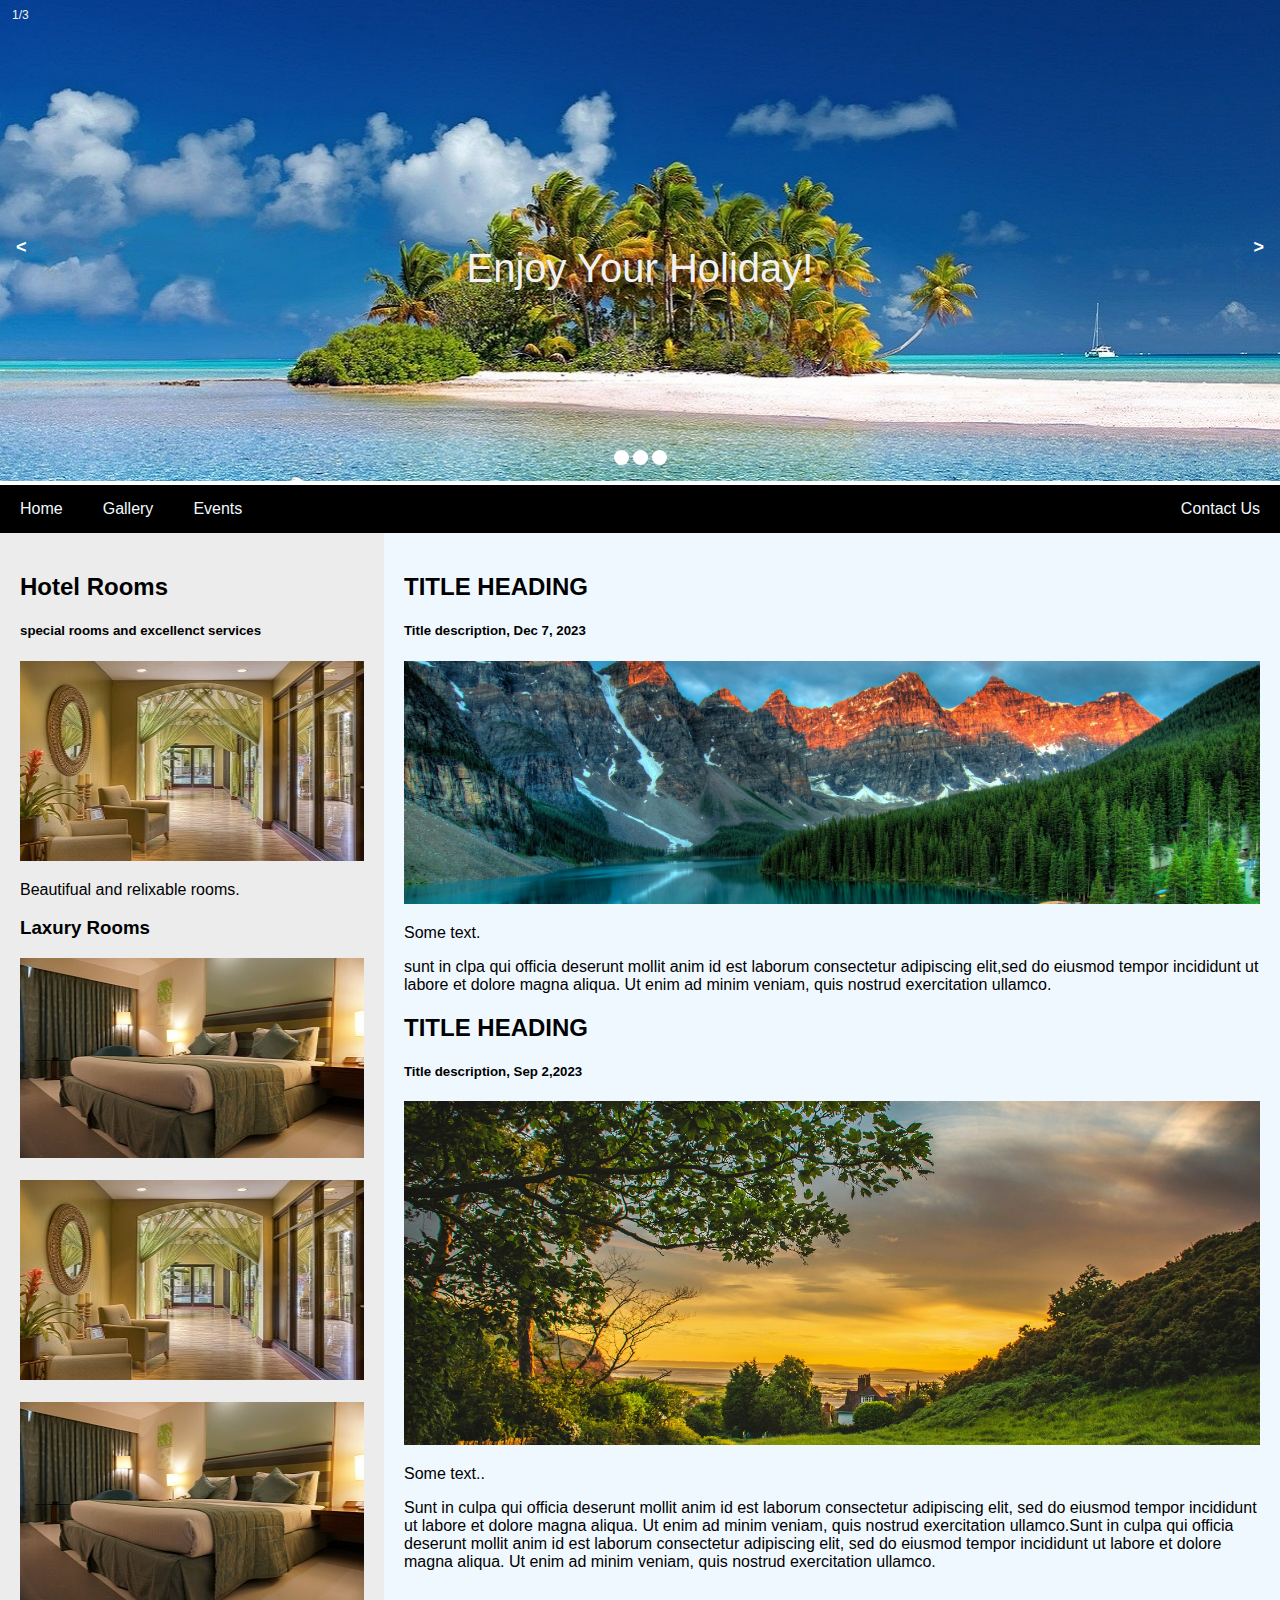
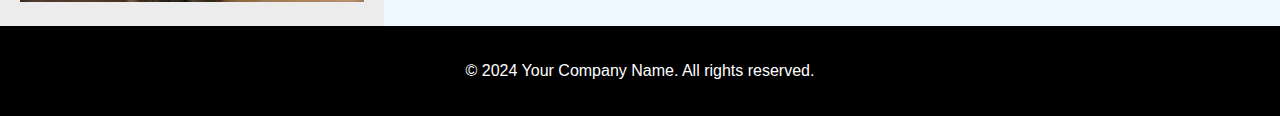
<file: index.html>
<!DOCTYPE html>
<html>
    <head>
        <meta charset="UTF-8">
        <meta name="viewport" content="width=device-width,initial-scale=1">
        <link rel="stylesheet" type="text/css" href="style.css">
        <title>title</title>
    </head>
    <body>
        <body>
           <div id="slidecontainer">
                <div class="slide fade">
                    <div class="number">1/3</div>
                    <img src="img/img1.jpg" width="100%">
                    <div class="text">Enjoy Your Holiday!</div>
                </div>
                <div class="slide fade">
                    <div class="number">2/3</div>
                    <img src="img/img2.jpg" width="100%">
                    <div class="text">Enjoy Your Holiday!</div>
                </div>
                <div class="slide fade">
                    <div class="number">3/3</div>
                    <img src="img/img3.jpg" width="100%">
                    <div class="text">Enjoy Your Holiday!</div>
                </div>
                <div id="prev">
                    <a onclick="plusSlides(1)"><</a>
                   
                </div>
                <div id="next">
                    <a onclick="plusSlides(-1)">></a>
                </div>
                <div id="dots" sytle="text-align:center;">
                    <span class="dot" onclick="currentSlide(1)"></span>
                    <span class="dot" onclick="currentSlide(2)"></span>
                    <span class="dot" onclick="currentSlide(3)"></span>

                </div>
           </div>
           
           <div id="navbar">
                    <a href="index.html">Home</a>
                    <a href="gallery.html">Gallery</a>
                    <a href="events.html">Events</a>
                    <a id="right" href="contact.html">Contact Us</a>
           </div>
           <div id="row">
                <div id="side">
                    <h2>Hotel Rooms</h2>
                    <h5>special rooms and excellenct services</h5>
                    <div class="sidebox">
                        <img src="img/room1.jpg" width="100%" height="200px">
                    </div>
                    <p>Beautifual and relixable rooms.</p>
                    <h3>Laxury Rooms</h3>
                    
                    <div class="sideboxx">
                        <img src="img/room2.jpg" width="100%" height="200px">
                    </div><br/>
                    <div class="sideboxx">
                        <img src="img/room1.jpg" width="100%" height="200px">
                    </div><br/>
                    <div class="sideboxx">
                        <img src="img/room2.jpg" width="100%" height="200px">
                    </div>
                </div>
                <div id="main">
                    <h2>TITLE HEADING</h2>
		                 <h5>Title description, Dec 7, 2023</h5>
                    <div class="sidebox">
                      <img src="img/photo1.jpg" width="100%">
                    </div>
                    <p>Some text.</p>
                    <p>sunt in clpa qui officia deserunt mollit anim id est laborum consectetur adipiscing elit,sed do eiusmod tempor incididunt ut labore et dolore magna aliqua. Ut enim ad minim veniam, quis nostrud exercitation ullamco.
                    </p>
                    <h2>TITLE HEADING</h2>
                    <h5>Title description, Sep 2,2023</h5>
                    <div class="sidebox">
                      <img src="img/photo2.jpg" width="100%">
                    </div>
                    <p>Some text..</p>
                    <p>Sunt in culpa qui officia deserunt mollit anim id est laborum consectetur adipiscing elit, sed do eiusmod tempor incididunt ut labore et dolore magna aliqua. Ut enim ad minim veniam, quis nostrud exercitation ullamco.Sunt in culpa qui officia deserunt mollit anim id est laborum consectetur adipiscing elit, sed do eiusmod tempor incididunt ut labore et dolore magna aliqua. Ut enim ad minim veniam, quis nostrud exercitation ullamco.</p>
                </div>
           </div>
           <div id="footer"><p>© 2024 Your Company Name. All rights reserved.</p></div>
           <script>
            let slideIndex = 1;
            showSlides(slideIndex);
            
            function plusSlides(n) {
              showSlides(slideIndex += n);
            }
            
            function currentSlide(n) {
              showSlides(slideIndex = n);
            }
            
            function showSlides(n) {
              let i;
              let slides = document.getElementsByClassName("slide");
              let dots = document.getElementsByClassName("dot");
              if (n > slides.length) {slideIndex = 1}    
              if (n < 1) {slideIndex = slides.length}
              for (i = 0; i < slides.length; i++) {
                slides[i].style.display = "none";  
              }
              for (i = 0; i < dots.length; i++) {
                dots[i].className = dots[i].className.replace(" active", "");
              }
              slides[slideIndex-1].style.display = "block";  
              dots[slideIndex-1].className += " active";
            }
            </script>
            
    </body>
    <footer>

    </footer>
</html>
</file>
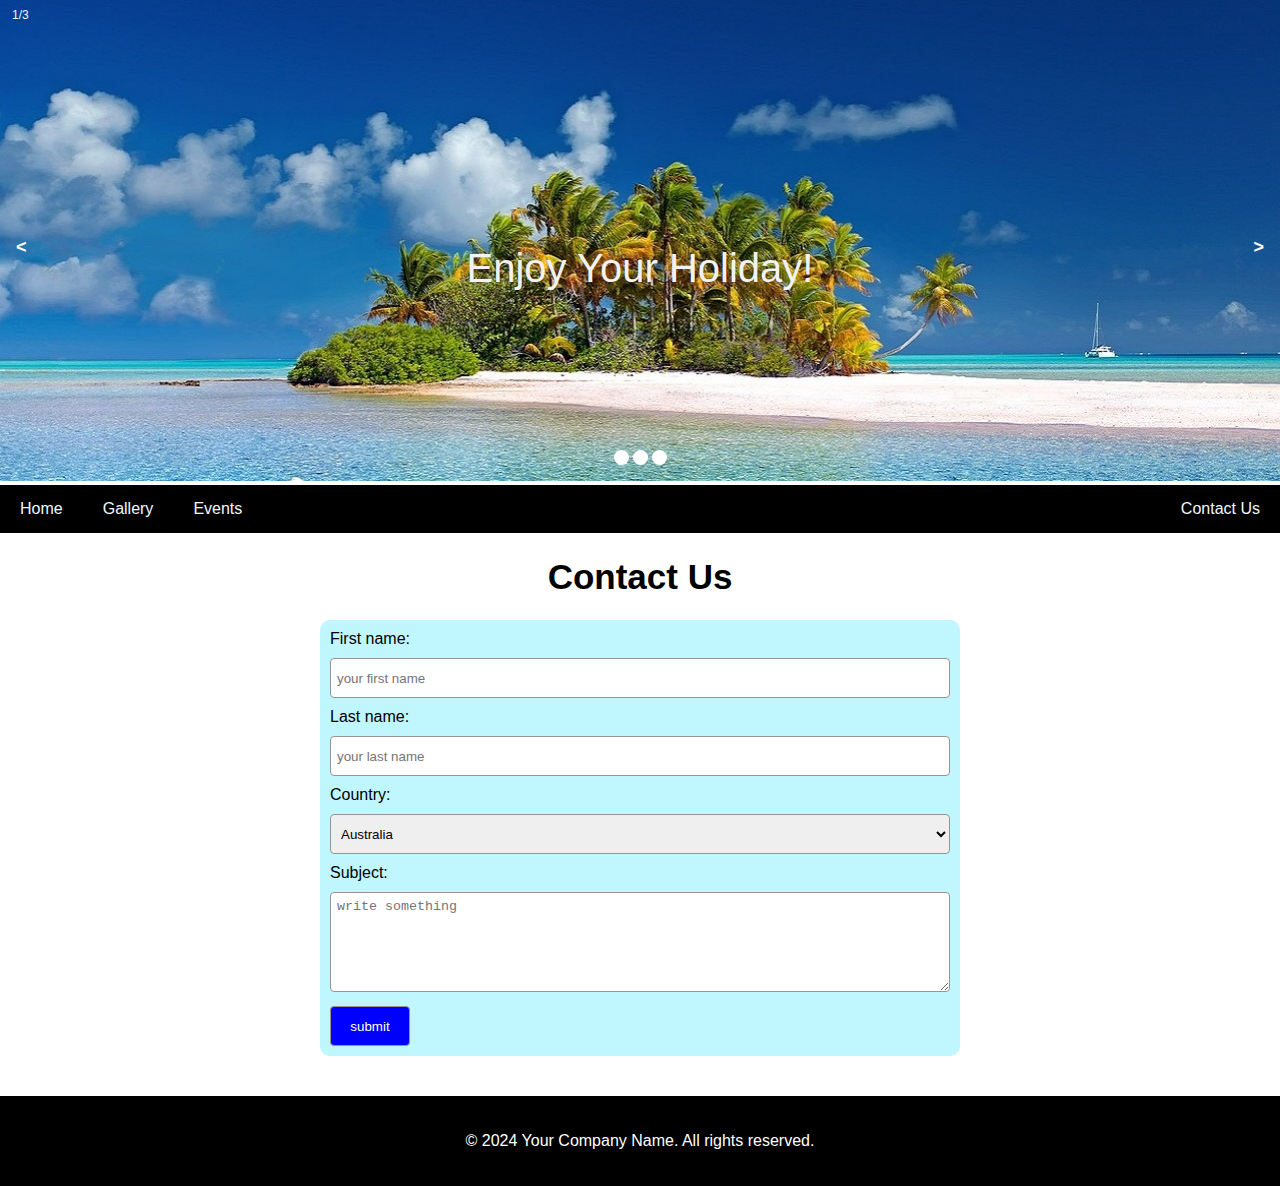
<file: contact.html>
<!DOCTYPE html>
<html>
    <head>
        <meta charset="UTF-8">
        <meta name="viewport" content="width=device-width,initial-scale=1">
        <link rel="stylesheet" type="text/css" href="style.css">
        <title>title</title>
    </head>
    <body>
        <body>
           <div id="slidecontainer">
                <div class="slide fade">
                    <div class="number">1/3</div>
                    <img src="img/img1.jpg" width="100%">
                    <div class="text">Enjoy Your Holiday!</div>
                </div>
                <div class="slide fade">
                    <div class="number">2/3</div>
                    <img src="img/img2.jpg" width="100%">
                    <div class="text">Enjoy Your Holiday!</div>
                </div>
                <div class="slide fade">
                    <div class="number">3/3</div>
                    <img src="img/img3.jpg" width="100%">
                    <div class="text">Enjoy Your Holiday!</div>
                </div>
                <div id="prev">
                    <a onclick="plusSlides(1)"><</a>
                   
                </div>
                <div id="next">
                    <a onclick="plusSlides(-1)">></a>
                </div>
                <div id="dots" sytle="text-align:center;">
                    <span class="dot" onclick="currentSlide(1)"></span>
                    <span class="dot" onclick="currentSlide(2)"></span>
                    <span class="dot" onclick="currentSlide(3)"></span>

                </div>
           </div>
           
           <div id="navbar">
                    <a href="index.html">Home</a>
                    <a href="gallery.html">Gallery</a>
                    <a href="events.html">Events</a>
                    <a id="right" href="contact.html">Contact Us</a>
           </div>
           <!--Contact Main Content-->
           <h1 style="text-align:center" class="heading">Contact Us</h1>
           <div id="form-container">
            <form>
            <label for="nname">First name:</label><br>
            <input type="text" id="nname"placeholder="your first name"><br>
            <label for="namee">Last name:</label><br>
            <input type="text" id="namee" placeholder="your last name"><br>
            <label for="country">Country:</label><br>
            <select id="country">
              <option>Australia</option>
              <option>Canada</option>
              <option>USA</option>
            </select><br>
            <label for="subject">Subject:</label><br>
            <textarea id="subject" placeholder="write something"></textarea><br/>
            <input type="submit" value="submit">
          </form>
           </div>




           <div id="footer"><p>© 2024 Your Company Name. All rights reserved.</p></div>
           <script>
            let slideIndex = 1;
            showSlides(slideIndex);
            
            function plusSlides(n) {
              showSlides(slideIndex += n);
            }
            
            function currentSlide(n) {
              showSlides(slideIndex = n);
            }
            
            function showSlides(n) {
              let i;
              let slides = document.getElementsByClassName("slide");
              let dots = document.getElementsByClassName("dot");
              if (n > slides.length) {slideIndex = 1}    
              if (n < 1) {slideIndex = slides.length}
              for (i = 0; i < slides.length; i++) {
                slides[i].style.display = "none";  
              }
              for (i = 0; i < dots.length; i++) {
                dots[i].className = dots[i].className.replace(" active", "");
              }
              slides[slideIndex-1].style.display = "block";  
              dots[slideIndex-1].className += " active";
            }
            </script>
            
    </body>
    <footer>

    </footer>
</html>
</file>
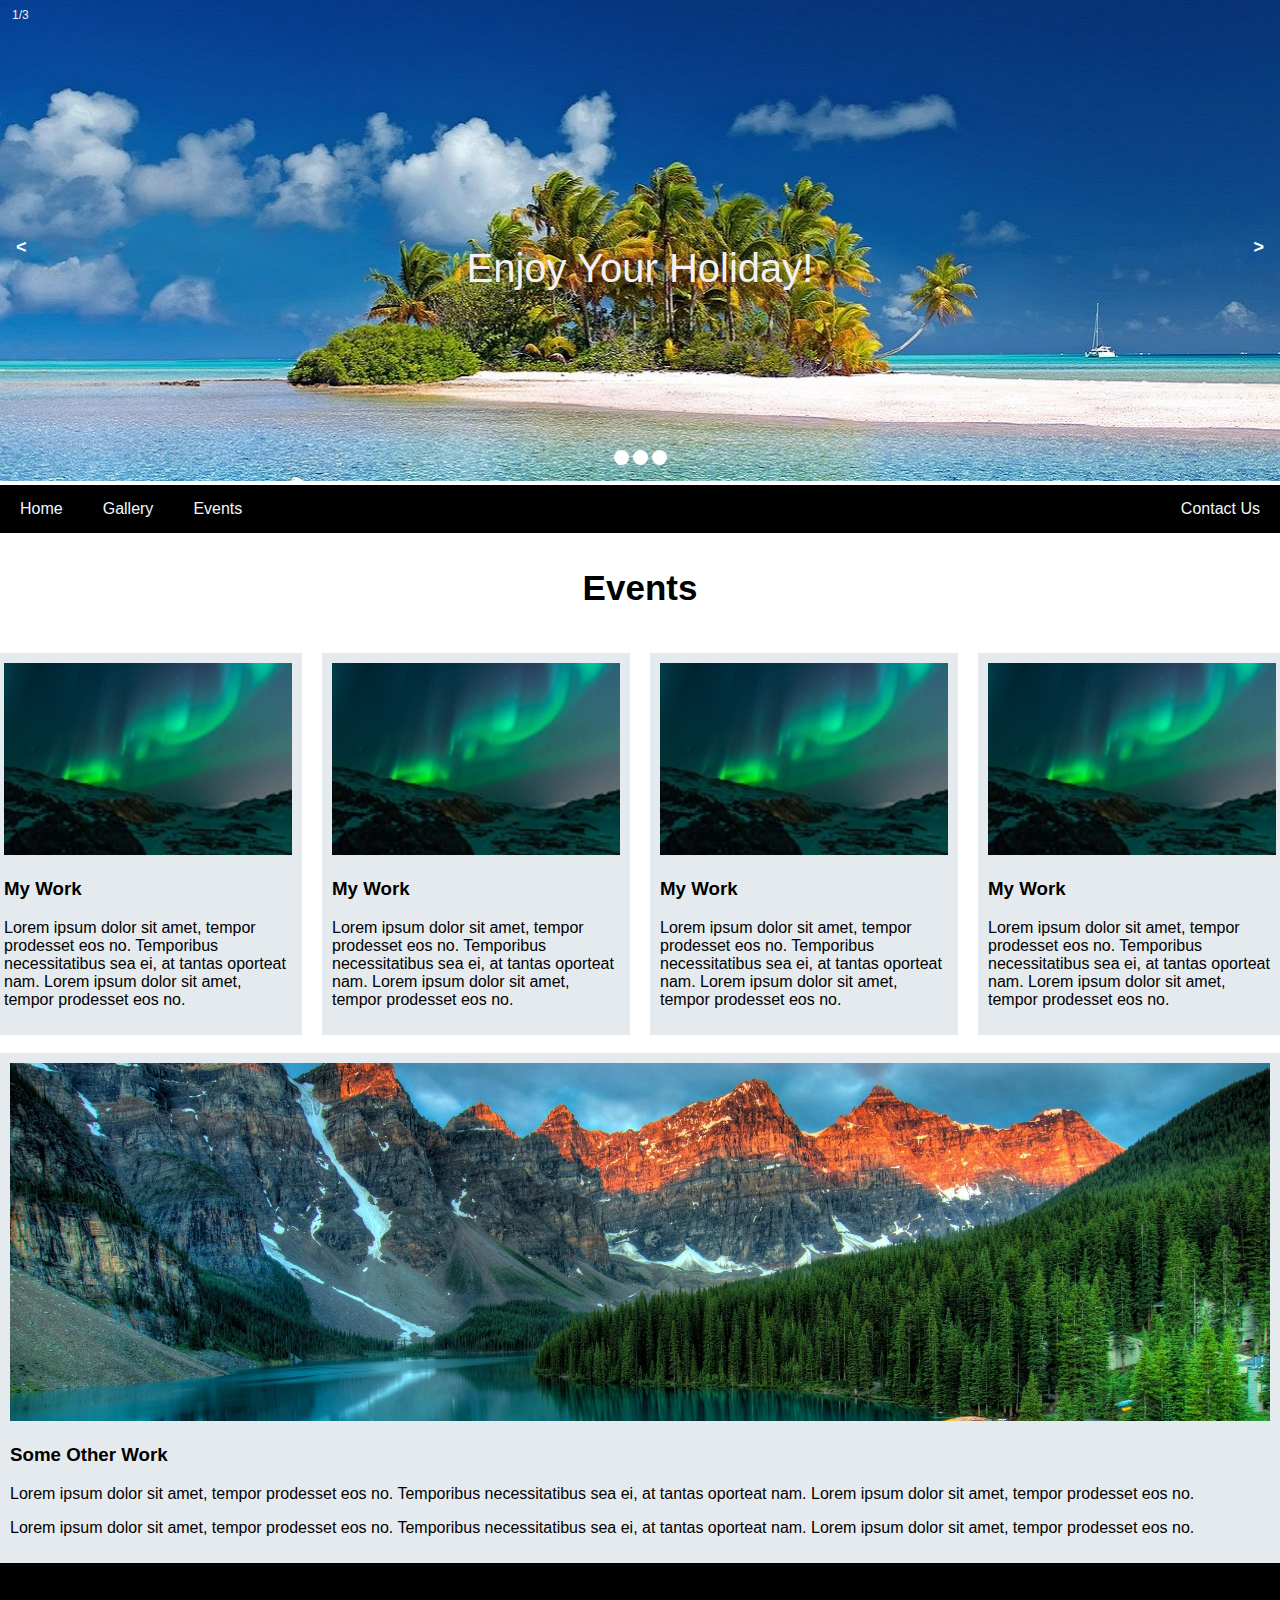
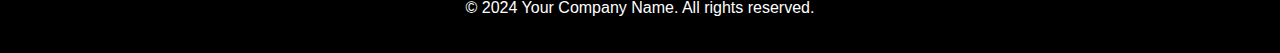
<file: events.html>
<!DOCTYPE html>
<html>
    <head>
        <meta charset="UTF-8">
        <meta name="viewport" content="width=device-width,initial-scale=1">
        <link rel="stylesheet" type="text/css" href="style.css">
        <title>title</title>
    </head>
    <body>
        <body>
           <div id="slidecontainer">
                <div class="slide fade">
                    <div class="number">1/3</div>
                    <img src="img/img1.jpg" width="100%">
                    <div class="text">Enjoy Your Holiday!</div>
                </div>
                <div class="slide fade">
                    <div class="number">2/3</div>
                    <img src="img/img2.jpg" width="100%">
                    <div class="text">Enjoy Your Holiday!</div>
                </div>
                <div class="slide fade">
                    <div class="number">3/3</div>
                    <img src="img/img3.jpg" width="100%">
                    <div class="text">Enjoy Your Holiday!</div>
                </div>
                <div id="prev">
                    <a onclick="plusSlides(1)"><</a>
                   
                </div>
                <div id="next">
                    <a onclick="plusSlides(-1)">></a>
                </div>
                <div id="dots" sytle="text-align:center;">
                    <span class="dot" onclick="currentSlide(1)"></span>
                    <span class="dot" onclick="currentSlide(2)"></span>
                    <span class="dot" onclick="currentSlide(3)"></span>

                </div>
           </div>
           
           <div id="navbar">
                    <a href="index.html">Home</a>
                    <a href="gallery.html">Gallery</a>
                    <a href="events.html">Events</a>
                    <a id="right" href="contact.html">Contact Us</a>
           </div>
           <!--Event Main Content-->
           <h3 style="text-align:center;" class="heading">Events</h3>
           <div class="row-1">
            <div class="column">
              <div class="events">
                <img src="img/imgg1.jpg" width="100%">
                <h3>My Work</h3>
                <p>Lorem ipsum dolor sit amet, tempor prodesset eos no. Temporibus necessitatibus sea ei, at tantas oporteat nam. Lorem ipsum dolor sit amet, tempor prodesset eos no.</p>
              </div>
            </div>
            <div class="column">
              <div class="events">
                <img src="img/imgg1.jpg" width="100%">
                <h3>My Work</h3>
                <p>Lorem ipsum dolor sit amet, tempor prodesset eos no. Temporibus necessitatibus sea ei, at tantas oporteat nam. Lorem ipsum dolor sit amet, tempor prodesset eos no.</p>
              </div>
            </div>
            <div class="column">
              <div class="events">
                <img src="img/imgg1.jpg" width="100%">
                <h3>My Work</h3>
                <p>Lorem ipsum dolor sit amet, tempor prodesset eos no. Temporibus necessitatibus sea ei, at tantas oporteat nam. Lorem ipsum dolor sit amet, tempor prodesset eos no.</p>
              </div>
            </div>
            <div class="column">
              <div class="events">
                <img src="img/imgg1.jpg" width="100%">
                <h3>My Work</h3>
                <p>Lorem ipsum dolor sit amet, tempor prodesset eos no. Temporibus necessitatibus sea ei, at tantas oporteat nam. Lorem ipsum dolor sit amet, tempor prodesset eos no.</p>
              </div>
            </div>
           </div>
           <div class="events">
            <img src="img/photo1.jpg" width="100%">
            <h3>Some Other Work</h3>
            <p>Lorem ipsum dolor sit amet, tempor prodesset eos no. Temporibus necessitatibus sea ei, at tantas oporteat nam. Lorem ipsum dolor sit amet, tempor prodesset eos no.</p>
            <p>Lorem ipsum dolor sit amet, tempor prodesset eos no. Temporibus necessitatibus sea ei, at tantas oporteat nam. Lorem ipsum dolor sit amet, tempor prodesset eos no.</p>
           </div>
          
           <!--Event Main Content-->
           <div id="footer"><p>© 2024 Your Company Name. All rights reserved.</p></div>
           <script>
            let slideIndex = 1;
            showSlides(slideIndex);
            
            function plusSlides(n) {
              showSlides(slideIndex += n);
            }
            
            function currentSlide(n) {
              showSlides(slideIndex = n);
            }
            
            function showSlides(n) {
              let i;
              let slides = document.getElementsByClassName("slide");
              let dots = document.getElementsByClassName("dot");
              if (n > slides.length) {slideIndex = 1}    
              if (n < 1) {slideIndex = slides.length}
              for (i = 0; i < slides.length; i++) {
                slides[i].style.display = "none";  
              }
              for (i = 0; i < dots.length; i++) {
                dots[i].className = dots[i].className.replace(" active", "");
              }
              slides[slideIndex-1].style.display = "block";  
              dots[slideIndex-1].className += " active";
            }
            </script>
            
    </body>
    <footer>

    </footer>
</html>
</file>
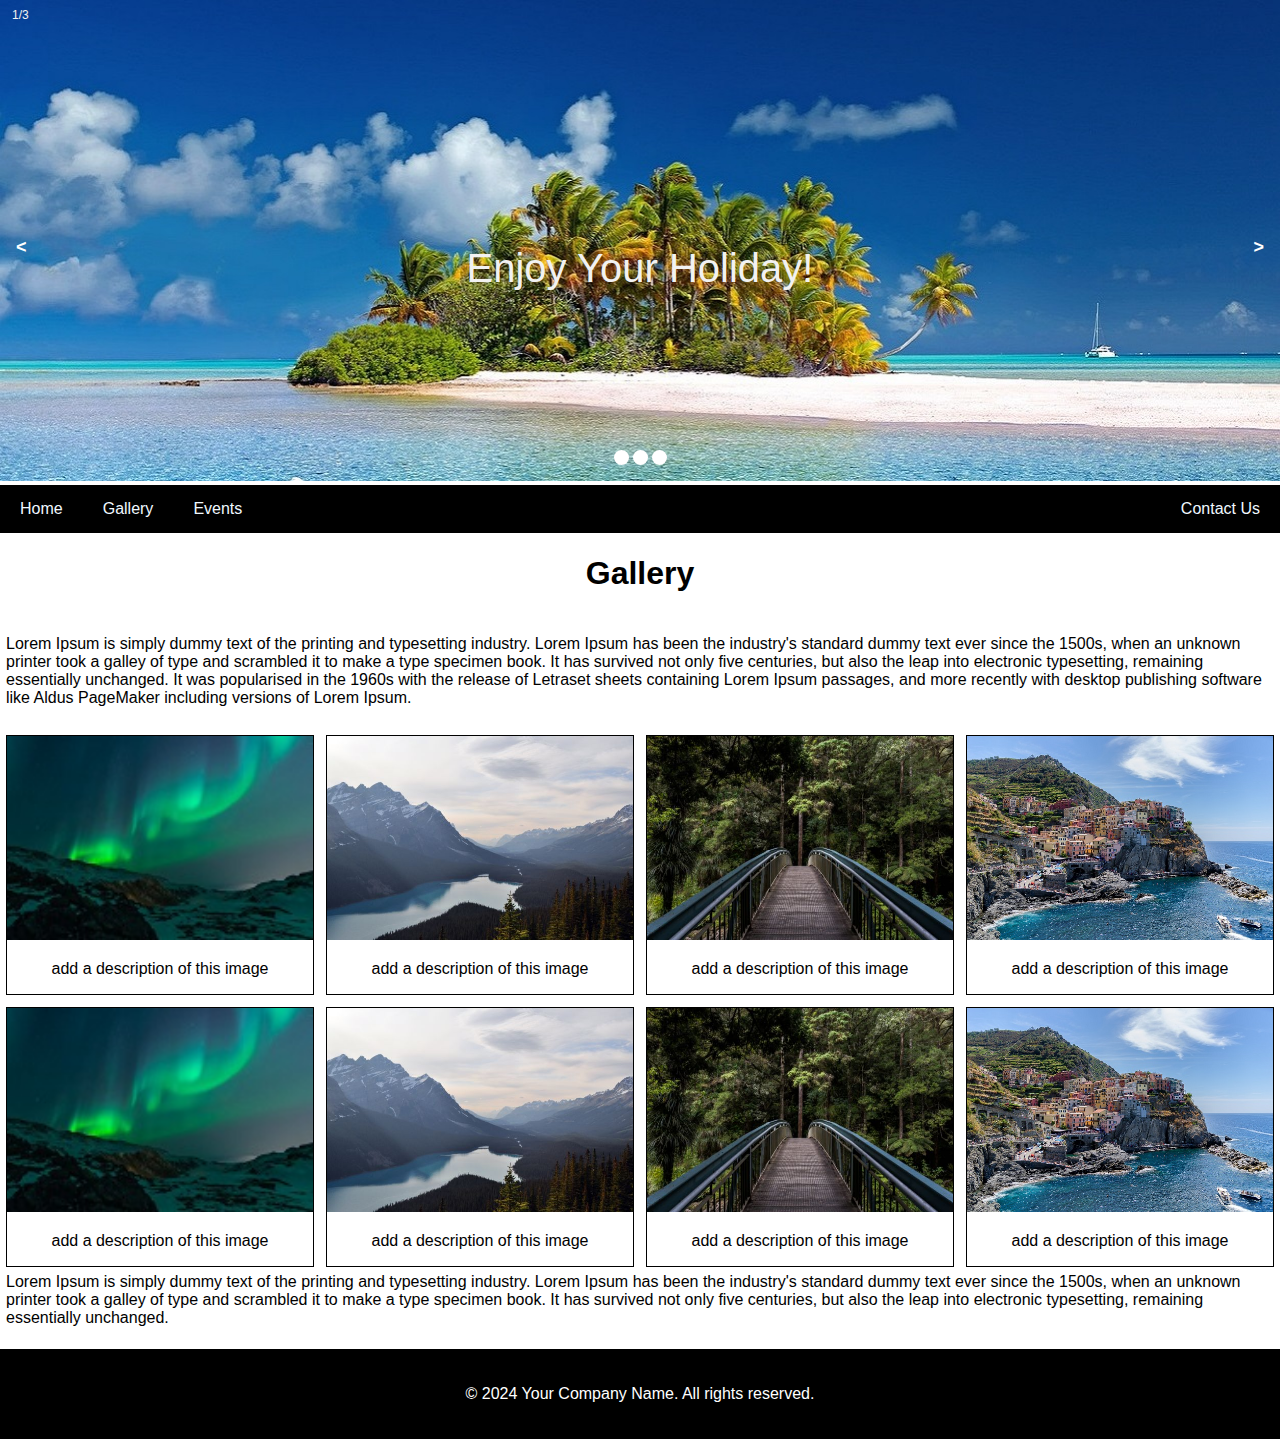
<file: gallery.html>
<!DOCTYPE html>
<html>
    <head>
        <meta charset="UTF-8">
        <meta name="viewport" content="width=device-width,initial-scale=1">
        <link rel="stylesheet" type="text/css" href="style.css">
        <title>title</title>
    </head>
    <body>
        <body>
           <div id="slidecontainer">
                <div class="slide fade">
                    <div class="number">1/3</div>
                    <img src="img/img1.jpg" width="100%">
                    <div class="text">Enjoy Your Holiday!</div>
                </div>
                <div class="slide fade">
                    <div class="number">2/3</div>
                    <img src="img/img2.jpg" width="100%">
                    <div class="text">Enjoy Your Holiday!</div>
                </div>
                <div class="slide fade">
                    <div class="number">3/3</div>
                    <img src="img/img3.jpg" width="100%">
                    <div class="text">Enjoy Your Holiday!</div>
                </div>
                <div id="prev">
                    <a onclick="plusSlides(1)"><</a>
                   
                </div>
                <div id="next">
                    <a onclick="plusSlides(-1)">></a>
                </div>
                <div id="dots" sytle="text-align:center;">
                    <span class="dot" onclick="currentSlide(1)"></span>
                    <span class="dot" onclick="currentSlide(2)"></span>
                    <span class="dot" onclick="currentSlide(3)"></span>

                </div>
           </div>
           
           <div id="navbar">
                    <a href="index.html">Home</a>
                    <a href="gallery.html">Gallery</a>
                    <a href="events.html">Events</a>
                    <a id="right" href="contact.html">Contact Us</a>
           </div>
           <!--Gallery Main Content-->
           <h1 style="text-align:center;">Gallery</h1>
           <div style="padding:6px;">
            <p>Lorem Ipsum is simply dummy text of the printing and typesetting industry. Lorem Ipsum has been the industry's standard dummy text ever since the 1500s, when an unknown printer took a galley of type and scrambled it to make a type specimen book. It has survived not only five centuries, but also the leap into electronic typesetting, remaining essentially unchanged. It was popularised in the 1960s with the release of Letraset sheets containing Lorem Ipsum passages, and more recently with desktop publishing software like Aldus PageMaker including versions of Lorem Ipsum.</p>
          </div>
           <div class="gallery">
            <div class="imagebox">
              <a href="img/imgg1.jpg"><img src="img/imgg1.jpg"></a>
           
              <p>add a description of this image</p> </div>
           </div>
           <div class="gallery">
            <div class="imagebox">
              <a href="img/imgg2.jpg"><img src="img/imgg2.jpg"></a>
           
              <p>add a description of this image</p> </div>
           </div>
           <div class="gallery">
            <div class="imagebox">
              <a href="img/imgg3.jpg"><img src="img/imgg3.jpg"></a>
            
              <p>add a description of this image</p></div>
           </div>
           <div class="gallery">
            <div class="imagebox">
              <a href="img/imgg4.jpg"><img src="img/imgg4.jpg"></a>
           
              <p>add a description of this image</p> </div>
           </div>
           <div class="gallery">
            <div class="imagebox">
              <a href="img/imgg1.jpg"><img src="img/imgg1.jpg"></a>
           
              <p>add a description of this image</p> </div>
           </div>
           <div class="gallery">
            <div class="imagebox">
              <a href="img/imgg2.jpg"><img src="img/imgg2.jpg"></a>
            
              <p>add a description of this image</p></div>
           </div>
           <div class="gallery">
            <div class="imagebox">
              <a href="img/imgg3.jpg"><img src="img/imgg3.jpg"></a>
            
              <p>add a description of this image</p></div>
           </div>
           <div class="gallery">
            <div class="imagebox">
              <a href="img/imgg4.jpg"><img src="img/imgg4.jpg"></a>
           
              <p>add a description of this image</p> </div>
           </div>
           <div style="padding:6px;">
            <p>Lorem Ipsum is simply dummy text of the printing and typesetting industry. Lorem Ipsum has been the industry's standard dummy text ever since the 1500s, when an unknown printer took a galley of type and scrambled it to make a type specimen book. It has survived not only five centuries, but also the leap into electronic typesetting, remaining essentially unchanged.</p>
           </div>
           
           <div id="footer"><p>© 2024 Your Company Name. All rights reserved.</p></div>
           <script>
            let slideIndex = 1;
            showSlides(slideIndex);
            
            function plusSlides(n) {
              showSlides(slideIndex += n);
            }
            
            function currentSlide(n) {
              showSlides(slideIndex = n);
            }
            
            function showSlides(n) {
              let i;
              let slides = document.getElementsByClassName("slide");
              let dots = document.getElementsByClassName("dot");
              if (n > slides.length) {slideIndex = 1}    
              if (n < 1) {slideIndex = slides.length}
              for (i = 0; i < slides.length; i++) {
                slides[i].style.display = "none";  
              }
              for (i = 0; i < dots.length; i++) {
                dots[i].className = dots[i].className.replace(" active", "");
              }
              slides[slideIndex-1].style.display = "block";  
              dots[slideIndex-1].className += " active";
            }
            </script>
            
    </body>
    <footer>

    </footer>
</html>
</file>
<file: style.css>
*{
    box-sizing:border-box;
}
body{
    font-family: Arial, Helvetica, sans-serif;
    margin:0px;
}
#header{
    padding:80px;
    text-align:center;
    background-color:blueviolet;
    color:aliceblue;
}
#header h1{
    font-size:40px;
}
#navbar{
    background-color:rgb(0, 0, 0);
    overflow:hidden;
}
#navbar a{
    float:left;
    padding:15px 20px;
    display:block;
    text-align:center;
    text-decoration:none;
    color:aliceblue;
    margin:0;
}
#navbar a:hover{
     background-color:aliceblue;
     color:black;
}
#navbar a#right{
    float:right;
}
#row{
    display:-ms-flexbox;
    display:flex;
    flex-wrap:wrap;

}
#side{
    padding:20px;
    flex:30%;
    -ms-flex:30%;
    background-color:rgb(236, 236, 236);
}
#main{
    padding:20px;
    flex:70%;
    -ms-flex:70%;
    background-color:aliceblue;
}

#footer {
    padding: 20px;
    text-align: center;
    background:rgb(0, 0, 0);
}
#footer p {
    color:white;
}
#slidecontainer{
    position:relative;
    margin:auto;
}
.number{
    color: #f2f2f2;
    font-size: 12px;
    padding: 8px 12px;
    position: absolute;
    top:0;
}
#prev, #next {
    cursor: pointer;
    position: absolute;
    top:50%;
    width: auto;
    padding: 16px;
    margin-top: -22px;
    color: white;
    font-weight: bold;
    font-size: 18px;
    transition: 0.6s ease;
    border-radius: 0 3px 3px 0;
    user-select: none;
}
#next {
    right: 0;
    border-radius: 3px 0 0 3px;
}
#prev:hover, #next:hover {
    background-color: rgba(0,0,0,0.8);
}
.text {
    color: #f2f2f2;
    font-size: 40px;
    position: absolute;
    bottom: 40%;
    width: 100%;
    text-align: center;
    align-content: center;
}
.dot{
    cursor:pointer;
    height: 15px;
    width: 15px;
    margin: 0 2px;
    background-color: #fff;
    display: inline-block;
    transition: background-color 0.6s ease;
    border-radius:50%;
}
#dots {
    position: absolute;
    bottom: 20px;
    display: flex;
    justify-content: center;
    align-items:center;
    width: 100%;
}
.fade {
    animation-name: fade;
    animation-duration: 1.5s;
}

@keyframes fade {
    from {opacity: .4}
    to {opacity: 1}
}
@media only screen and (max-width: 300px) {
    .prev, .next,.text {font-size: 11px}
  }
.dot:hover{
    background-color:rgba(255,255,255,0.4);
}
.slide{
    margin:0;
}
@media screen and (max-width: 700px) {
    #row {
        flex-direction: column;
    }
}
@media screen and (max-width: 400px) {
    #navbar a {
        float: none;
        width: 100%;
    }
}

.imagebox{
    border: solid black 1px;
}
.imagebox:hover{
    border: solid rgb(201, 104, 157) 1px;
}
.imagebox img{
    width:100%
}
.gallery{
    width: 25%;
    float:left;
    box-sizing: border-box;
    padding: 6px 6px;
    position:relative;

}
.imagebox p{
    text-align:center;
}
@media only screen and (max-width:700px){
    .gallery{
        width:50%;
    }
}
@media only screen and (max-width:500px){
    .gallery{
         width:100%;
    }
}
#form-container{
    margin:auto;
    padding:10px;
    width:50%;
    padding:10px;
    background-color:rgb(192, 246, 253);
    border-radius: 10px;
    margin-bottom:40px;
}
input[type=text] {
    width:100%;
    height:40px;
    border:solid #979494 1px;
    border-radius: 4px;
    padding:6px;
    margin:10px 0px;
}
select{
    width:100%;
    height:40px;
    border:solid #979494 1px;
    border-radius: 4px;
    padding:6px;
    margin:10px 0px;
}
#subject{
    width:100%;
    height:100px;
    border:solid #979494 1px;
    border-radius: 4px;
    padding:6px;margin:10px 0px;
}
input[type=submit]{
    background-color:blue ;
    color:#fff;
    height:40px;
    width:80px;
    border-radius: 4px;
    border:solid #979494 1px;
}
@media only screen and (max-width:700px){
    #form-container{
        width:80%;
    }
}
@media only screen and (max-width:500px){
    .heading{
        font-size:25px;
    }
}
.heading{
    font-size:35px;
}
/*event css*/
.row-1{
    background-color: rgba(230, 230, 250, 0.753);
    box-sizing: border-box;
}
.column{
    float:left;
    width:25%;
    padding:10px;
    background-color:rgb(255, 255, 255);
}
.row-1 {
    margin: 8px -16px;
  }
.events{
    background-color:rgb(229, 234, 238);
    padding:10px;
}
@media only screen and (max-width:900px){
    .column{
        width:50%;
    }
}
@media only screen and (max-width:500px){
    .column{
        width:100%;
    }
}
.row-1:after {
    content: "";
    display: table;
    clear: both;
  }
</file>
